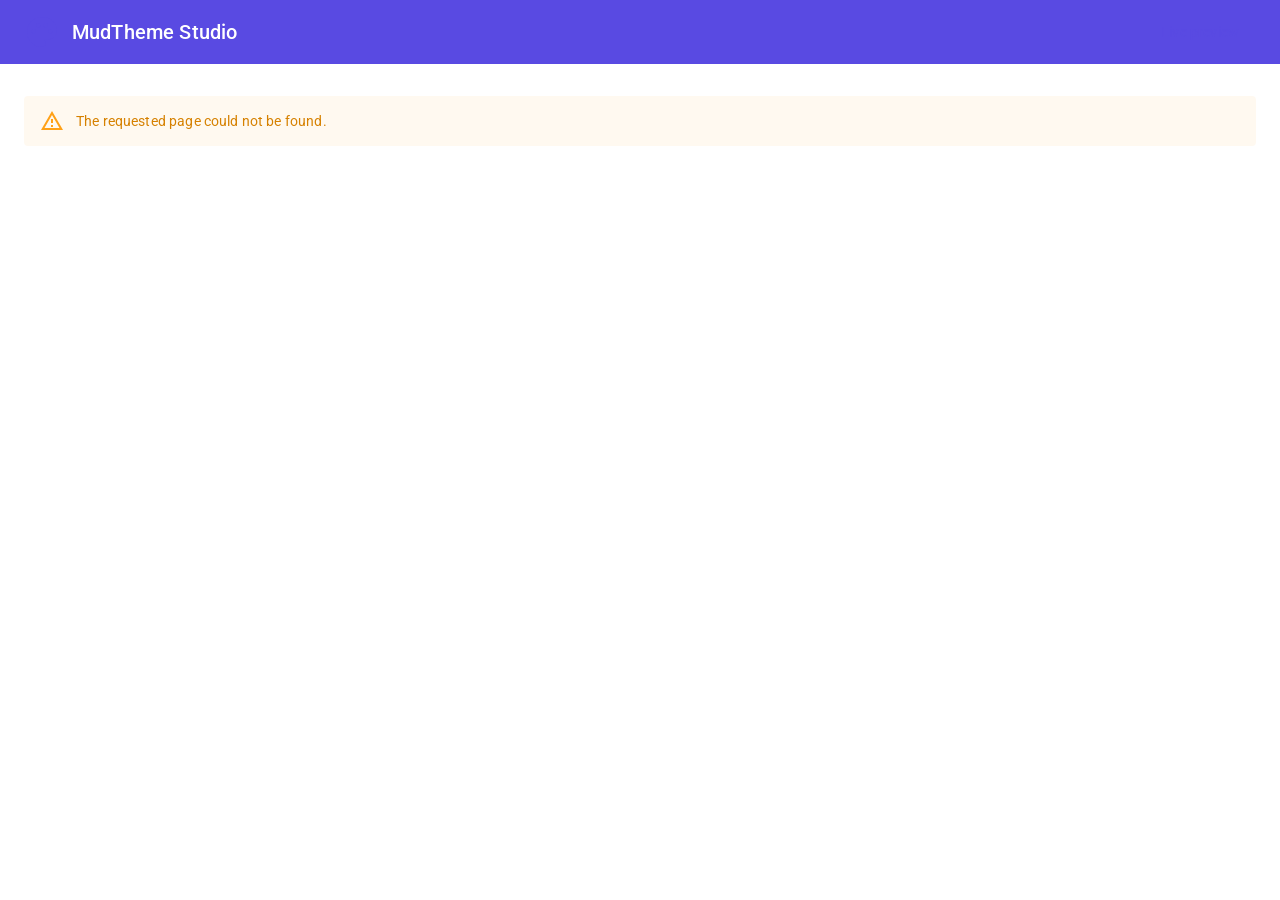
<file: src/ThemeEditor.Demo/wwwroot/index.html>
<!DOCTYPE html>
<html lang="en">
<head>
    <meta charset="utf-8" />
    <meta name="viewport" content="width=device-width, initial-scale=1.0" />
    <meta name="theme-color" content="#6750A4" />
    <base href="/" />
    <title>ThemeEditor</title>
    <link rel="icon" href="data:," />
    <link href="https://fonts.googleapis.com/css2?family=Roboto:wght@300;400;500;700&display=swap" rel="stylesheet" />
    <link href="_content/MudBlazor/MudBlazor.min.css" rel="stylesheet" />
    <link href="css/app.css" rel="stylesheet" />
    <link href="ThemeEditor.Demo.styles.css" rel="stylesheet" />
</head>
<body>
    <div id="app">
        <div class="loading-shell">
            <div class="loading-mark">T</div>
            <p>Loading ThemeEditor…</p>
        </div>
    </div>

    <div id="blazor-error-ui">
        An unexpected error occurred.
        <a href="" class="reload">Reload</a>
        <a class="dismiss">×</a>
    </div>

    <script src="_content/MudBlazor/MudBlazor.min.js"></script>
    <script src="_framework/blazor.webassembly.js"></script>
</body>
</html>
</file>
<file: src/ThemeEditor.Demo/wwwroot/css/app.css>
html, body {
    margin: 0;
    min-height: 100%;
    font-family: Roboto, system-ui, sans-serif;
}

body {
    background: var(--mud-palette-background);
}

.loading-shell {
    min-height: 100vh;
    display: grid;
    place-content: center;
    text-align: center;
}

.loading-mark {
    width: 64px;
    height: 64px;
    display: grid;
    place-content: center;
    margin: 0 auto 16px;
    border-radius: 20px;
    background: #6750a4;
    color: white;
    font-size: 2rem;
    font-weight: 700;
}

.flex-wrap {
    flex-wrap: wrap;
}

#blazor-error-ui {
    display: none;
    position: fixed;
    inset-inline: 0;
    bottom: 0;
    padding: 12px 20px;
    background: #b3261e;
    color: #fff;
    z-index: 1000;
}
</file>
